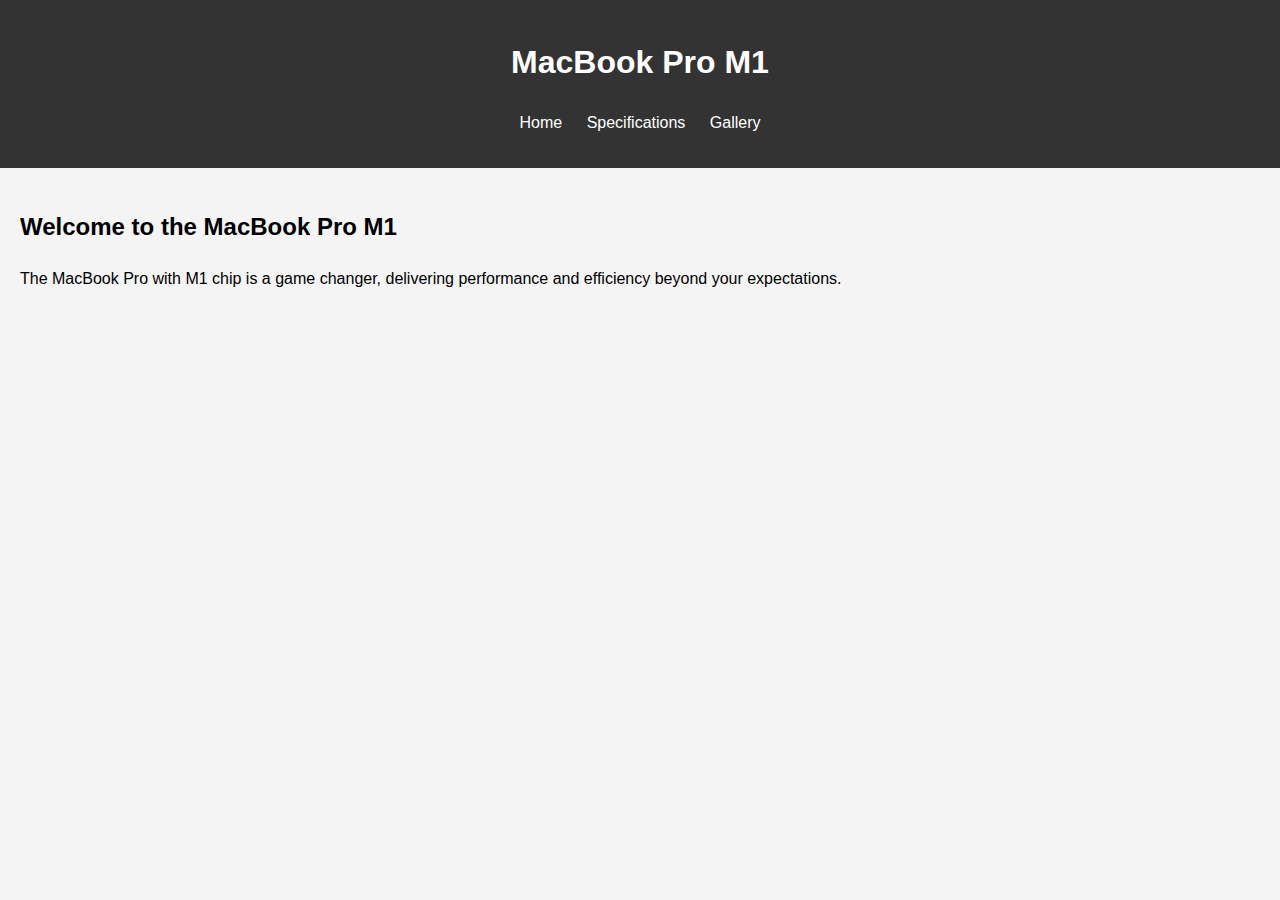
<file: index.html>
<!DOCTYPE html>
<html lang="en">
<head>
    <meta charset="UTF-8">
    <meta name="viewport" content="width=device-width, initial-scale=1.0">
    <title>MacBook Pro M1</title>
    <link rel="stylesheet" href="styles.css">
</head>
<body>
    <header>
        <h1>MacBook Pro M1</h1>
        <nav>
            <ul>
                <li><a href="index.html">Home</a></li>
                <li><a href="specifications.html">Specifications</a></li>
                <li><a href="gallery.html">Gallery</a></li>
            </ul>
        </nav>
    </header>
    <main>
        <section id="introduction">
            <h2>Welcome to the MacBook Pro M1</h2>
            <p>The MacBook Pro with M1 chip is a game changer, delivering performance and efficiency beyond your expectations.</p>
        </section>
    </main>
</body>
</html>
</file>
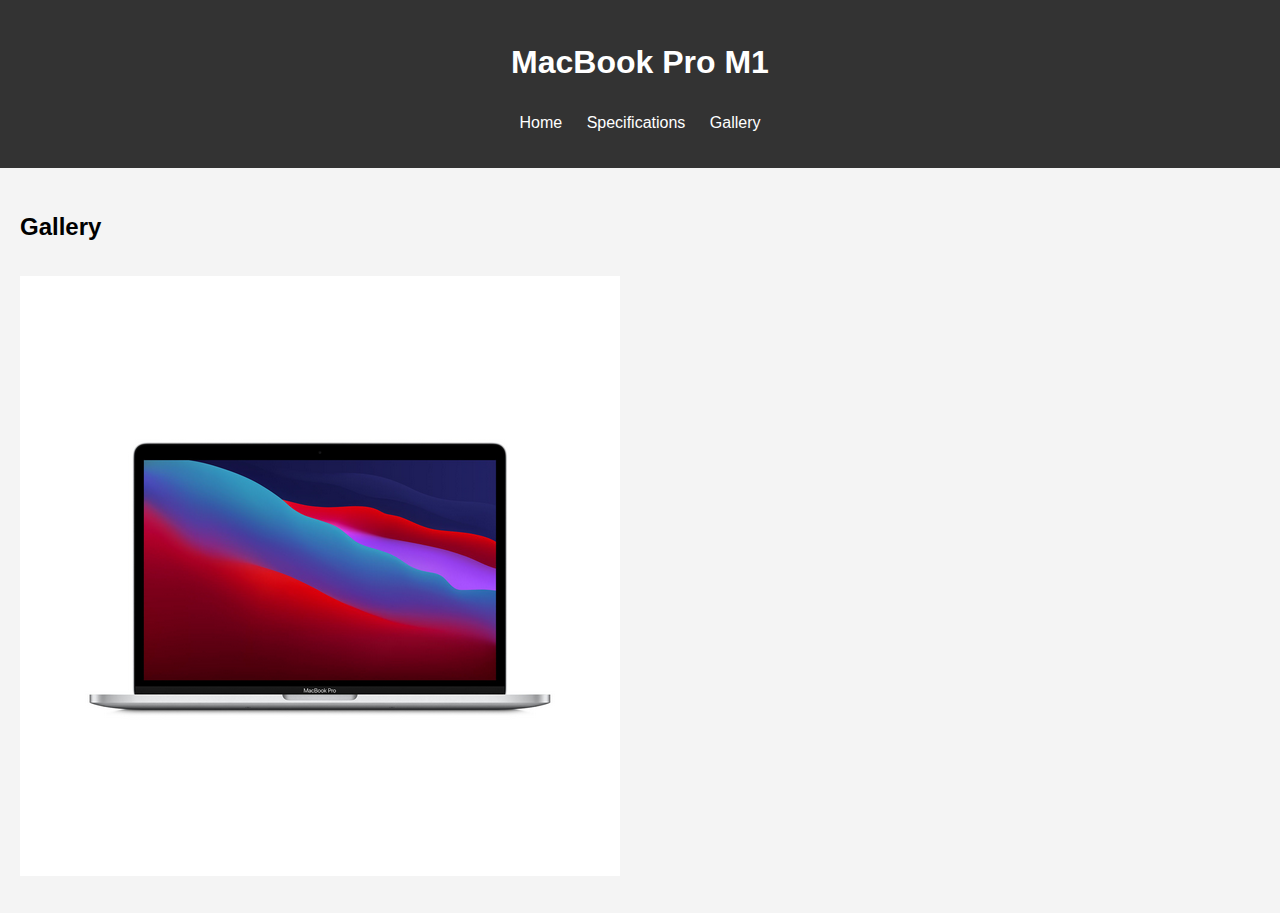
<file: gallery.html>
<!DOCTYPE html>
<html lang="en">
<head>
    <meta charset="UTF-8">
    <meta name="viewport" content="width=device-width, initial-scale=1.0">
    <title>Gallery - MacBook Pro M1</title>
    <link rel="stylesheet" href="styles.css">
</head>
<body>
    <header>
        <h1>MacBook Pro M1</h1>
        <nav>
            <ul>
                <li><a href="index.html">Home</a></li>
                <li><a href="specifications.html">Specifications</a></li>
                <li><a href="gallery.html">Gallery</a></li>
            </ul>
        </nav>
    </header>
    <main>
        <section id="gallery">
            <h2>Gallery</h2>
            <img src="macbook.png" alt="MacBook Pro M1">
        </section>
    </main>
</body>
</html>
</file>
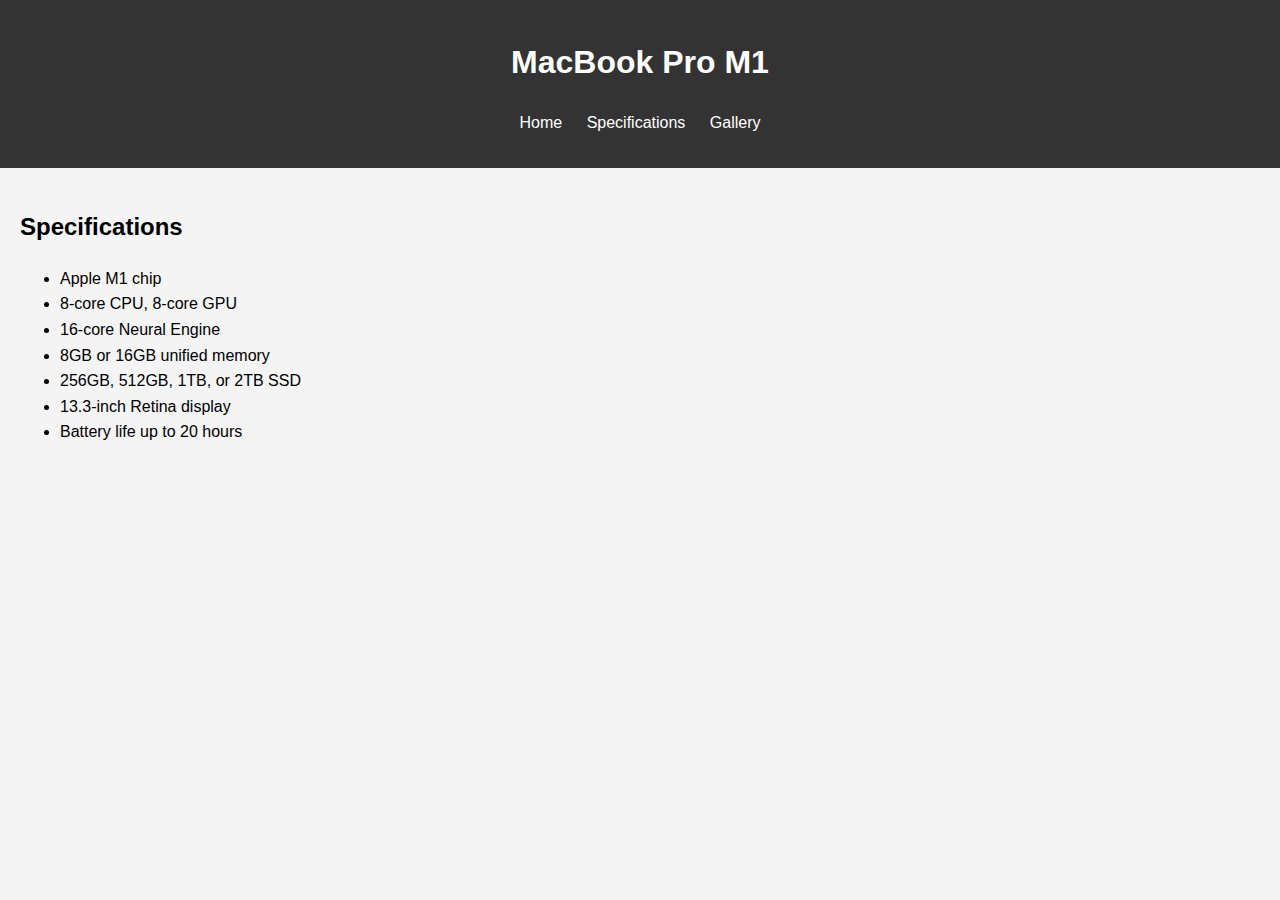
<file: specifications.html>
<!DOCTYPE html>
<html lang="en">
<head>
    <meta charset="UTF-8">
    <meta name="viewport" content="width=device-width, initial-scale=1.0">
    <title>Specifications - MacBook Pro M1</title>
    <link rel="stylesheet" href="styles.css">
</head>
<body>
    <header>
        <h1>MacBook Pro M1</h1>
        <nav>
            <ul>
                <li><a href="index.html">Home</a></li>
                <li><a href="specifications.html">Specifications</a></li>
                <li><a href="gallery.html">Gallery</a></li>
            </ul>
        </nav>
    </header>
    <main>
        <section id="specifications">
            <h2>Specifications</h2>
            <ul>
                <li>Apple M1 chip</li>
                <li>8-core CPU, 8-core GPU</li>
                <li>16-core Neural Engine</li>
                <li>8GB or 16GB unified memory</li>
                <li>256GB, 512GB, 1TB, or 2TB SSD</li>
                <li>13.3-inch Retina display</li>
                <li>Battery life up to 20 hours</li>
            </ul>
        </section>
    </main>
</body>
</html>
</file>
<file: styles.css>
body {
    font-family: Arial, sans-serif;
    line-height: 1.6;
    margin: 0;
    padding: 0;
    background: #f4f4f4;
}

header {
    background: #333;
    color: #fff;
    padding: 1rem 0;
    text-align: center;
}

nav ul {
    list-style: none;
    padding: 0;
}

nav ul li {
    display: inline;
    margin: 0 10px;
}

nav ul li a {
    color: #fff;
    text-decoration: none;
}

main {
    padding: 20px;
}

footer {
    text-align: center;
    padding: 10px 0;
    background: #333;
    color: #fff;
}

section img {
    max-width: 100%;
    height: auto;
    margin: 10px 0;
}
</file>
